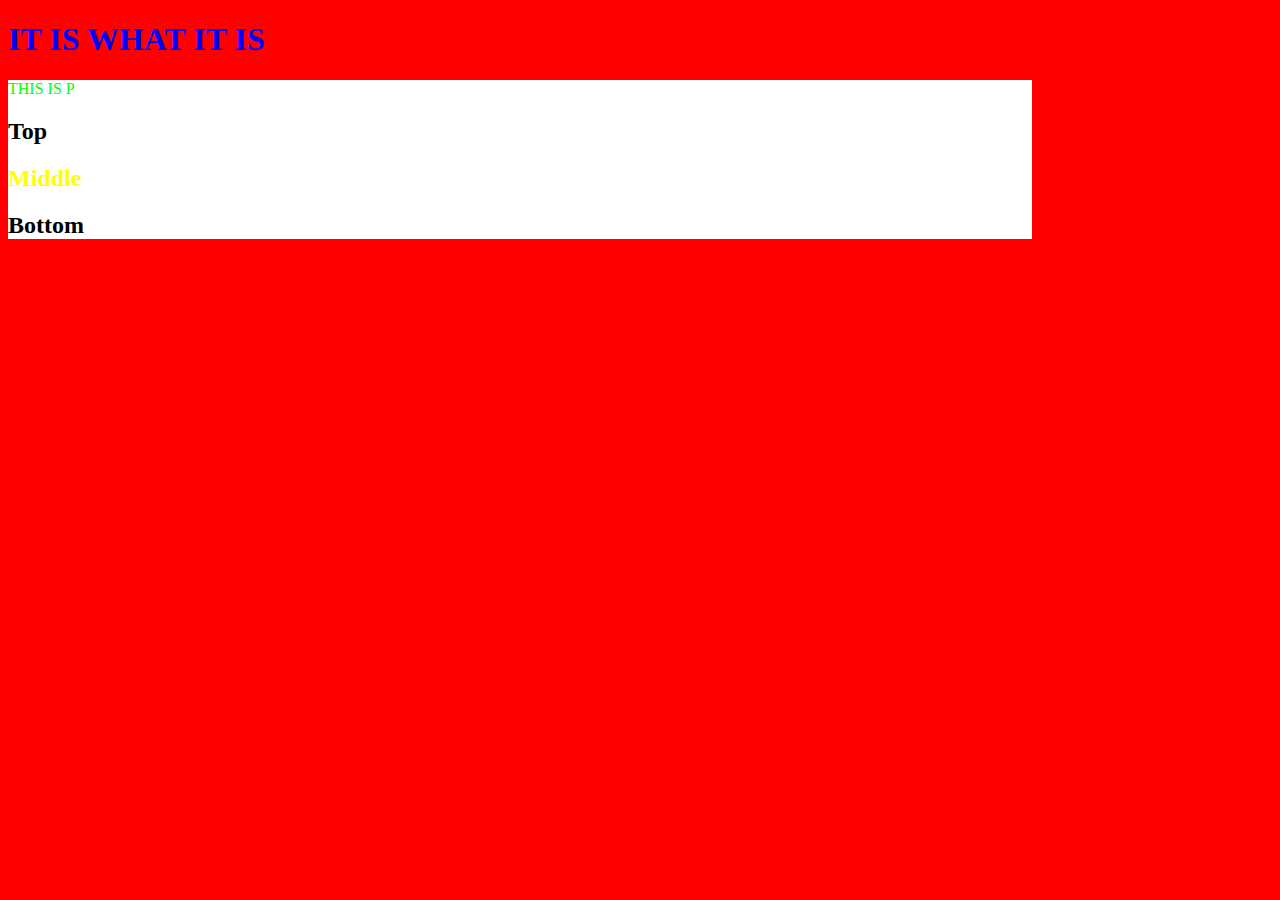
<file: index.html>
<!DOCTYPE html>
<html lang="en">
<head>
    <meta charset="UTF-8">
    <meta name="viewport" content="width=device-width, initial-scale=1.0">
    <title>CSS First Assignment</title>
    <link rel="stylesheet" href="style.css">
    <style>
        h1 {
            color:rgb(0, 0, 255);
        }
        p{
            color: rgb(0, 255, 0);
        }
    </style>
</head>
<body>
    <div style="width: 90%; height: 80%;">
        <h1>IT IS WHAT IT IS</h1>
        <section style="width: 90%; height: 80%;">
        <p>THIS IS P</p>
        <h2>Top</h2>
        <h2 class="mid-h2">Middle</h2>
        <h2>Bottom</h2>
    </section>
    
    </div>
    
</body>
</html>
</file>
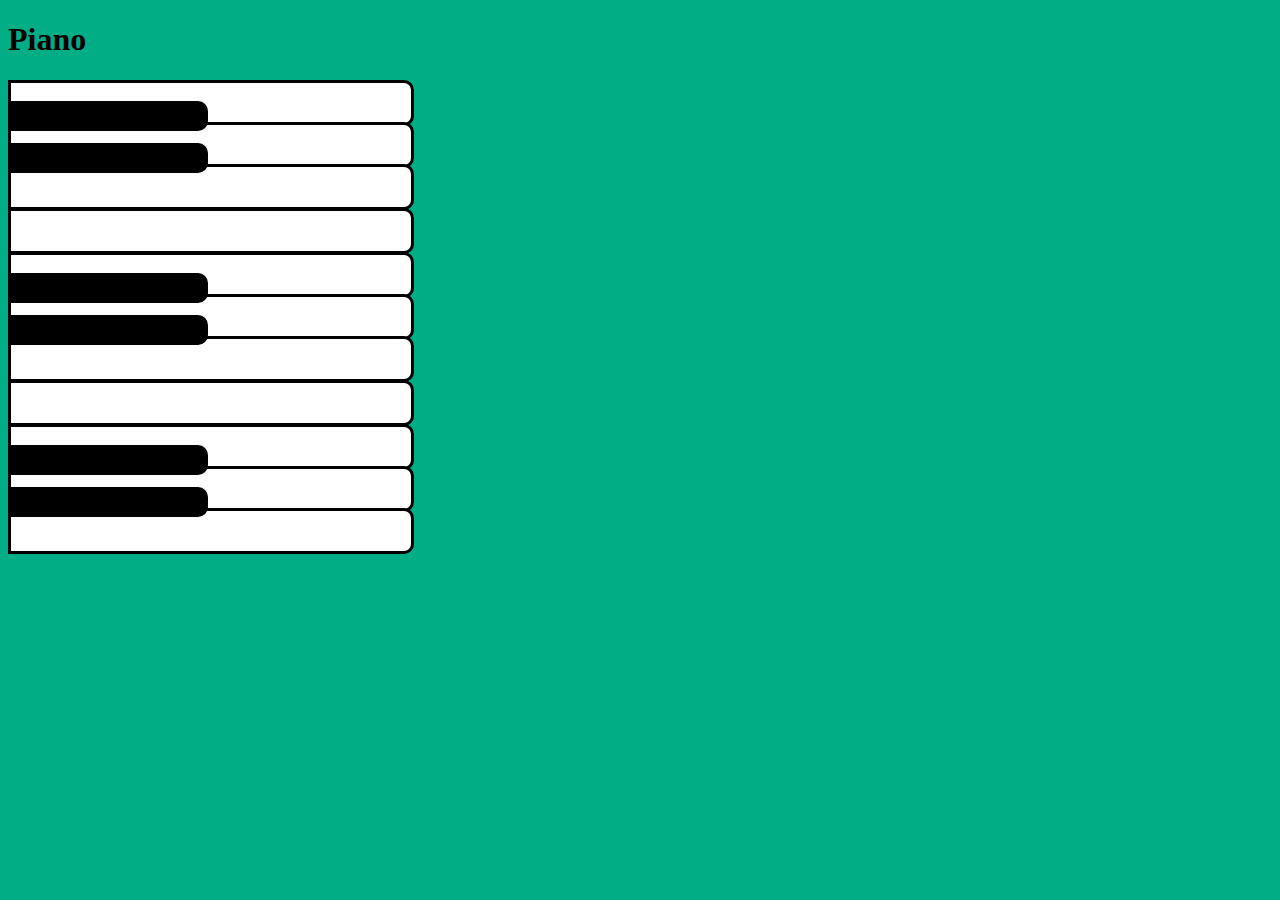
<file: Piano/index.html>
<!DOCTYPE html>
<html lang="en">

<head>
    <meta charset="UTF-8">
    <meta name="viewport" content="width=device-width, initial-scale=1.0">
    <title>Piano</title>
    <link rel="stylesheet" href="piano.css">
</head>
<body>
    <h1>Piano</h1>
    <section>
        <div class="white">
            <span>A</span>
            
        </div>
        <div class="black"></div>
        <div class="white bfj-keys">
            <span>B</span>
            
        </div>
        <div class="black"></div>
        <div class="white cgk-keys"><span>C</span></div>
        <div class="white"><span>D</span></div>
        <div class="white">
            <span>E</span>
            
        </div>
        <div class="black"></div>
        <div class="white bfj-keys">
            <span>F</span>
            
        </div>
        <div class="black"></div>
        <div class="white cgk-keys"><span>G</span></div>
        <div class="white"><span>H</span></div>
        <div class="white">
            <span>I</span>
            
        </div>
        <div class="black"></div>
        <div class="white bfj-keys">
            <span>J</span>
            
        </div>
        <div class="black"></div>
        <div class="white cgk-keys"><span>K</span></div>
    </section>
</body>
</html>
</file>
<file: style.css>
body{
    background-color: rgb(255, 0, 0);
}
section{
    background-color: #fff;
}
.mid-h2{
    color: rgb(255, 255, 0);
}
</file>
<file: Piano/piano.css>
body{
    background-color: rgb(0, 173, 133);
}
section{
    position: relative;
}
.white{
    background-color: rgb(255, 255, 255);
    width:400px;
    height:40px;
    border: solid;
    border-top-right-radius: 10px;
    border-bottom-right-radius: 10px;
    margin-bottom: -2px;
}
.black{
    background-color: #000;
    width:200px;
    height: 30px;
    border-top-right-radius: 10px;
    border-bottom-right-radius: 10px;
    margin-top:-25px;
    position: relative;
    margin-bottom: -9px;
  
}
.bfj-keys{
    margin-top:-7px;
    margin-bottom: -6px;
}
.cgk-keys{
    margin-top:-7px;
}
span{
    color:#fff;
    font-size: large;
    left: 430px;
    display: none;
    width:30px;
    position: absolute;   
}
.white:hover, .black:hover{
    box-shadow:3px 1px 2px 3px #000, 2px 0px 4px 3px inset #000;
}
.white:hover span{
    display: block;
}
</file>
